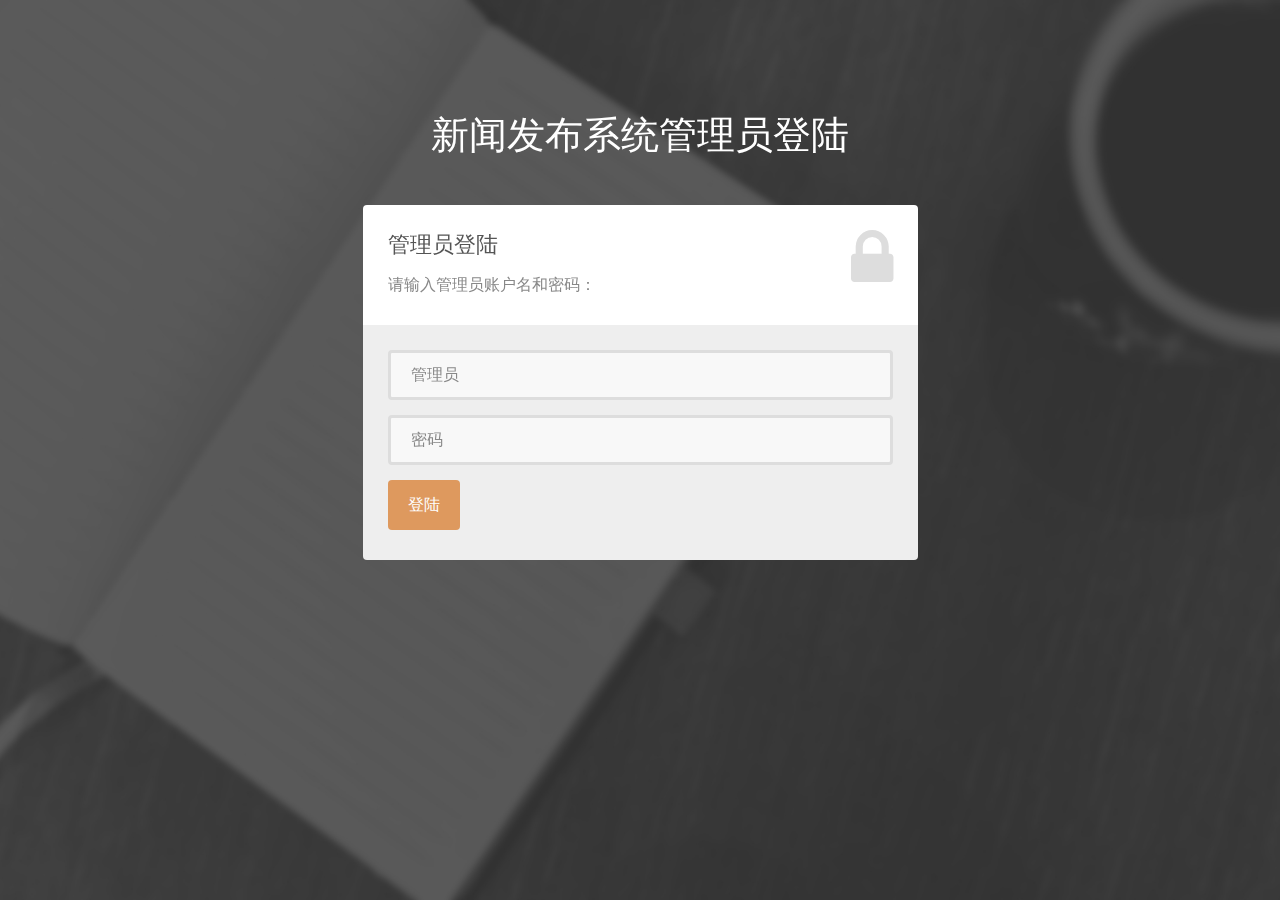
<file: IdeaProjects/news/news/target/classes/static/html/adminLogin.html>
<!DOCTYPE html>
<html lang="en">

    <head>

        <meta charset="utf-8">
        <meta http-equiv="X-UA-Compatible" content="IE=edge">
        <meta name="viewport" content="width=device-width, initial-scale=1">
        <title>管理员登陆</title>

        <!-- CSS -->
        <link rel="stylesheet" href="http://fonts.googleapis.com/css?family=Roboto:400,100,300,500">
        <link rel="stylesheet" href="../assets/bootstrap/css/bootstrap.min.css">
        <link rel="stylesheet" href="../assets/font-awesome/css/font-awesome.min.css">
		<link rel="stylesheet" href="../assets/css/form-elements.css">
        <link rel="stylesheet" href="../assets/css/style.css">

        <!-- HTML5 Shim and Respond.js IE8 support of HTML5 elements and media queries -->
        <!-- WARNING: Respond.js doesn't work if you view the page via file:// -->
        <!--[if lt IE 9]>
            <script src="https://oss.maxcdn.com/libs/html5shiv/3.7.0/html5shiv.js"></script>
            <script src="https://oss.maxcdn.com/libs/respond.js/1.4.2/respond.min.js"></script>
        <![endif]-->

        <!-- Favicon and touch icons -->
        <link rel="shortcut icon" href="../assets/ico/favicon.png">
        <link rel="apple-touch-icon-precomposed" sizes="144x144" href="../assets/ico/apple-touch-icon-144-precomposed.png">
        <link rel="apple-touch-icon-precomposed" sizes="114x114" href="../assets/ico/apple-touch-icon-114-precomposed.png">
        <link rel="apple-touch-icon-precomposed" sizes="72x72" href="../assets/ico/apple-touch-icon-72-precomposed.png">
        <link rel="apple-touch-icon-precomposed" href="../assets/ico/apple-touch-icon-57-precomposed.png">

    </head>

    <body>

        <!-- Top content -->
        <div class="top-content">
        	
            <div class="inner-bg">
                <div class="container">
                    <div class="row">
                        <div class="col-sm-8 col-sm-offset-2 text">
                            <h1><strong>新闻发布系统</strong>管理员登陆</h1>
                            <!--<div class="description">-->
                            	<!--<p>-->
	                            	<!--This is a free responsive login form made with Bootstrap. -->
	                            	<!--Download it on <a href="#"><strong>AZMIND</strong></a>, customize and use it as you like!-->
                            	<!--</p>-->
                            <!--</div>-->
                        </div>
                    </div>
                    <div class="row">
                        <div class="col-sm-6 col-sm-offset-3 form-box">
                        	<div class="form-top">
                        		<div class="form-top-left">
                        			<h3>管理员登陆</h3>
                            		<p>请输入管理员账户名和密码：</p>
                                    <!--<p id="success" style="text-align:center; display:none; color:red">登陆成功！</p>-->
                                    <!--<p id="nullLogin" style="text-align:center; display:none; color:red">用户名或密码为空!</p>-->
                                    <!--<p id="notAdminLogin" style="text-align:center; display:none; color:red">管理员不存在!</p>-->
                                    <!--<p id="errorPassword" style="text-align:center; display:none; color:red">密码错误!</p>-->
                        		</div>
                        		<div class="form-top-right">
                        			<i class="fa fa-lock"></i>
                        		</div>
                            </div>
                            <div class="form-bottom">
                                <div role="form" class="login-form">


                                <div class="form-group">
			                    		<label class="sr-only" for="form-username">管理员</label>
			                        	<input type="text" name="form-username" placeholder="管理员" class="form-username form-control" id="form-username">
			                        </div>
			                        <div class="form-group">
			                        	<label class="sr-only" for="form-password">密码</label>
			                        	<input type="password" name="form-password" placeholder="密码" class="form-password form-control" id="form-password">
			                        </div>
			                        <button type="submit" class="btn">登陆</button>
                                </div>
                            </div>
                        </div>
                    </div>
                    <div class="row">
                        <!--<div class="col-sm-6 col-sm-offset-3 social-login">-->
                        	<!--<h3>...or login with:</h3>-->
                        	<!--<div class="social-login-buttons">-->
	                        	<!--<a class="btn btn-link-2" href="#">-->
	                        		<!--<i class="fa fa-facebook"></i> Facebook-->
	                        	<!--</a>-->
	                        	<!--<a class="btn btn-link-2" href="#">-->
	                        		<!--<i class="fa fa-twitter"></i> Twitter-->
	                        	<!--</a>-->
	                        	<!--<a class="btn btn-link-2" href="#">-->
	                        		<!--<i class="fa fa-google-plus"></i> Google Plus-->
	                        	<!--</a>-->
                        	<!--</div>-->
                        </div>
                    </div>
                </div>
            </div>
            
        </div>


        <!-- Javascript -->
        <script src="../assets/js/jquery-1.11.1.min.js"></script>
        <script src="../assets/bootstrap/js/bootstrap.min.js"></script>
        <script src="../assets/js/jquery.backstretch.min.js"></script>
        <script src="../assets/js/scripts.js"></script>
        
        <!--[if lt IE 10]>
        <script src="../assets/js/placeholder.js"></script>
        <![endif]-->

    </body>
<script type="text/javascript">
    $('.btn').click(function(e) {
        //alert( $("#form-username").val() + $("#form-password").val());

        // document.location.href = "main.html";
        $(function () {
            $.ajax({
                type:'GET',
                dataType: 'json',
                data: { "adminName": $("#form-username").val(),"password":$("#form-password").val() },
                contentType: "application/json",
                url: "/login",
                async: false,
                success: function (data) {
                    //alert(eval(data).result);
                    var loginResult = eval(data).result;
                    //alert(loginResult);
                    if(loginResult == "success"){
                        alert("登录成功！");
                        // $("#success").slideDown("slow");
                        window.location.href = "/static/html/main.html";
                    } else if(loginResult == "nullLogin"){
                        alert("用户名或密码为空");
                        // $("#nullLogin").slideDown("slow");
                    } else if(loginResult == "notAdminLogin"){
                        alert("管理员不存在！");
                        // $("#notAdminLogin").slideDown("slow");
                    }else{
                        alert("密码错误，请重新输入！");
                        // $("#errorPassword").slideDown("slow");
                    }

                },
                error:function (e) {
                    alert("error:"+JSON.stringify(e) );
                }
            })
        })
    });


</script>

</html>
</file>
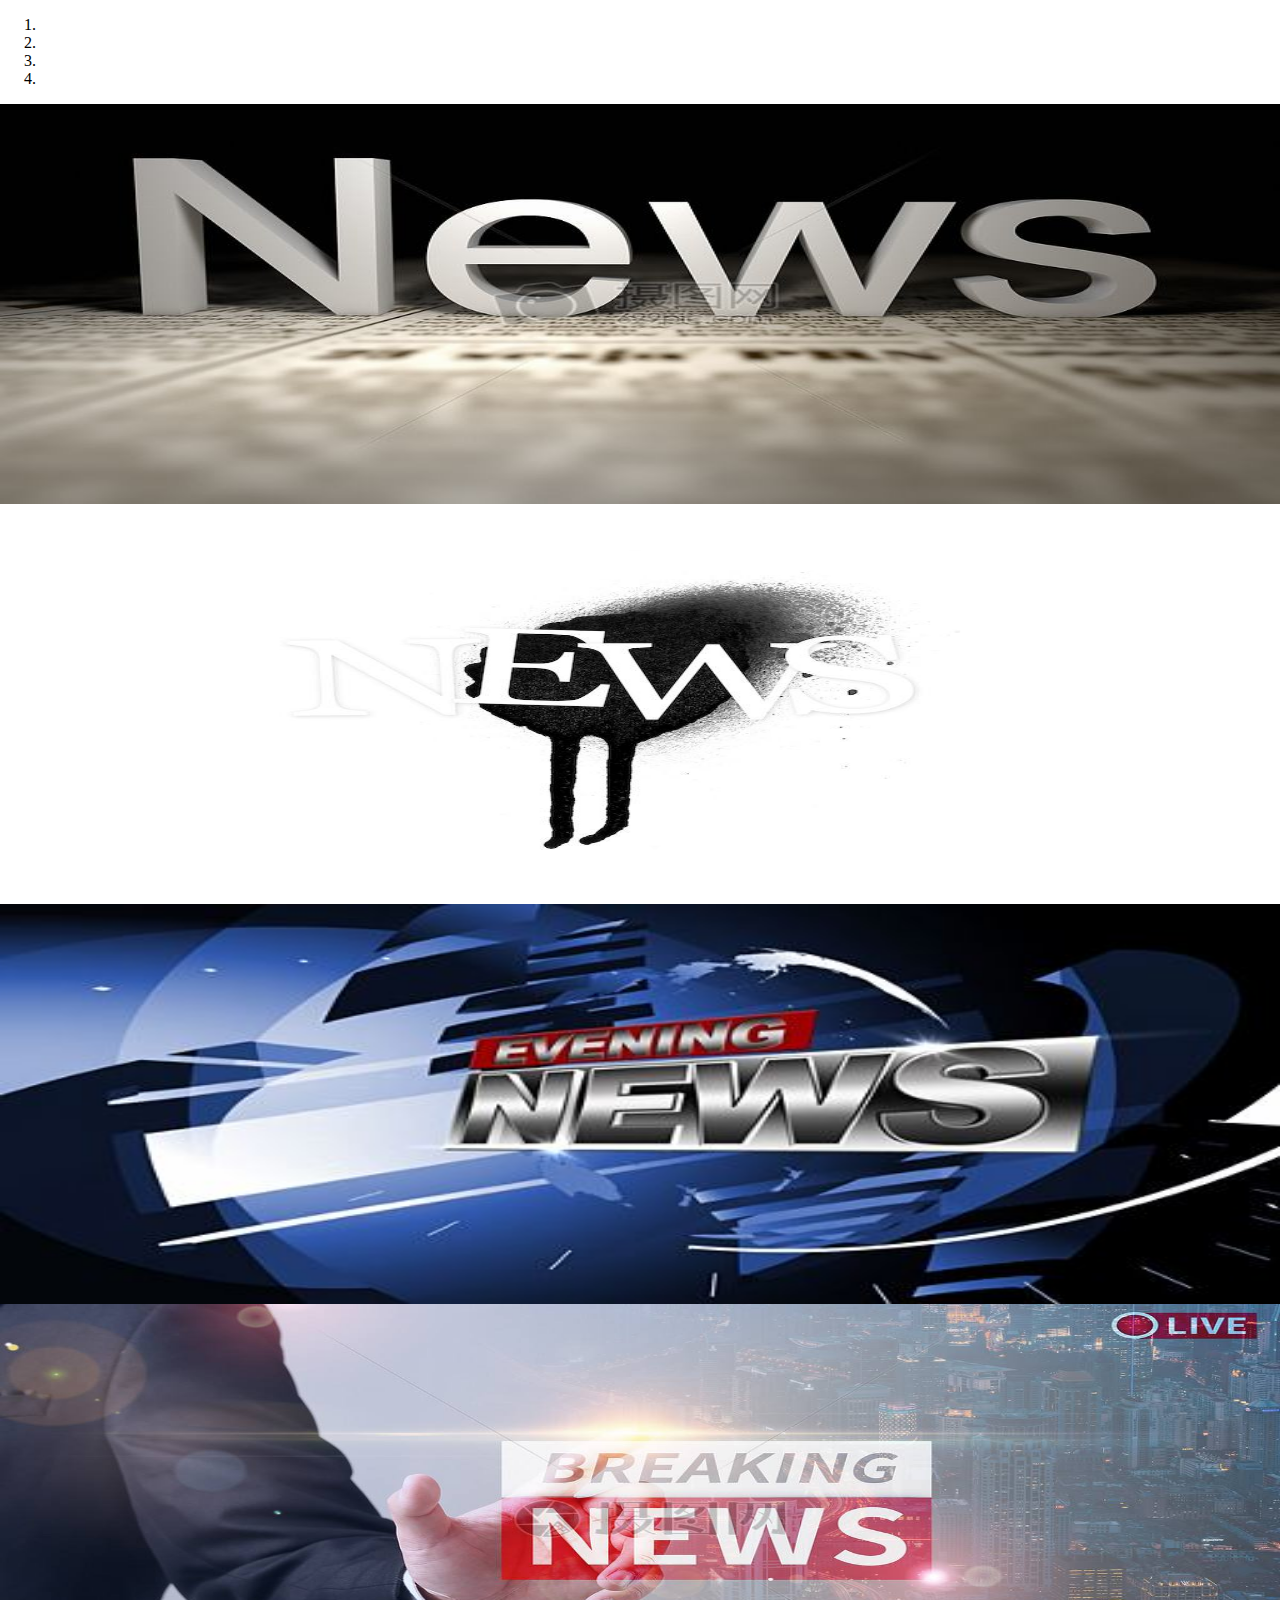
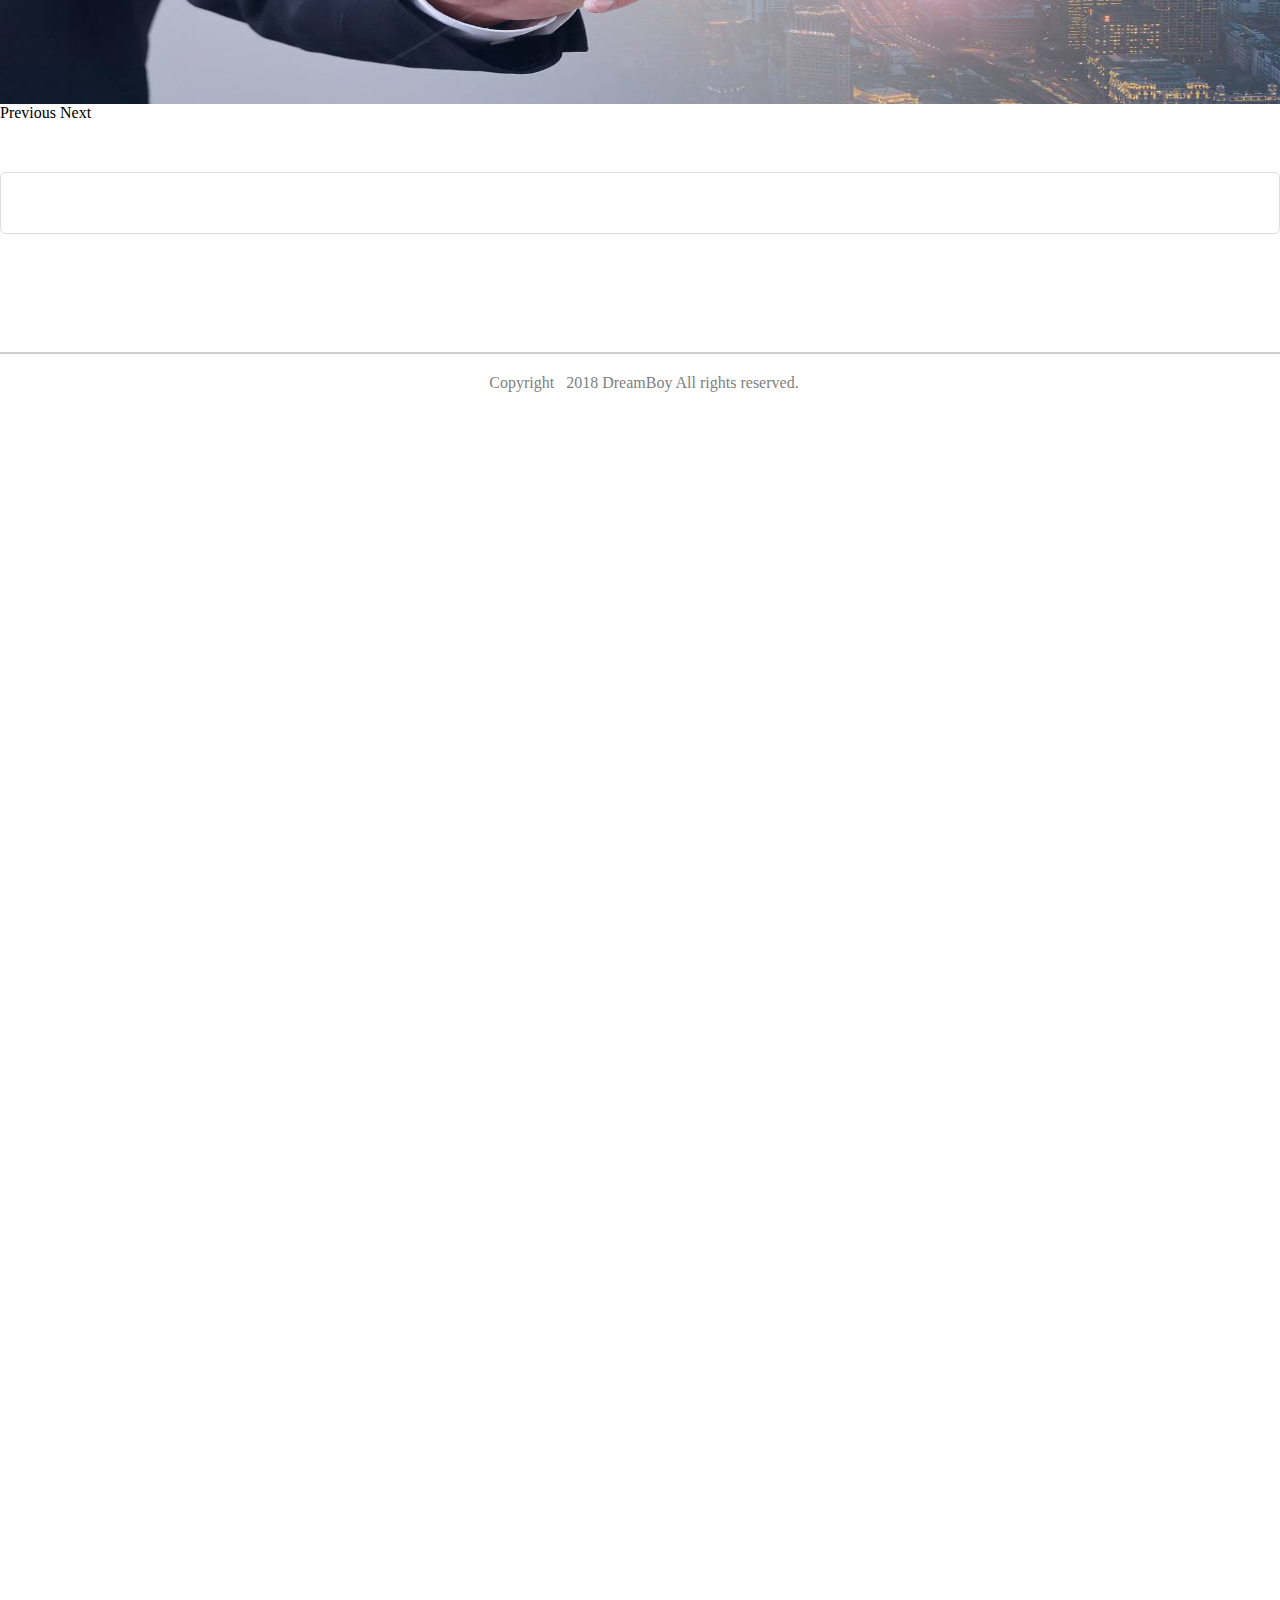
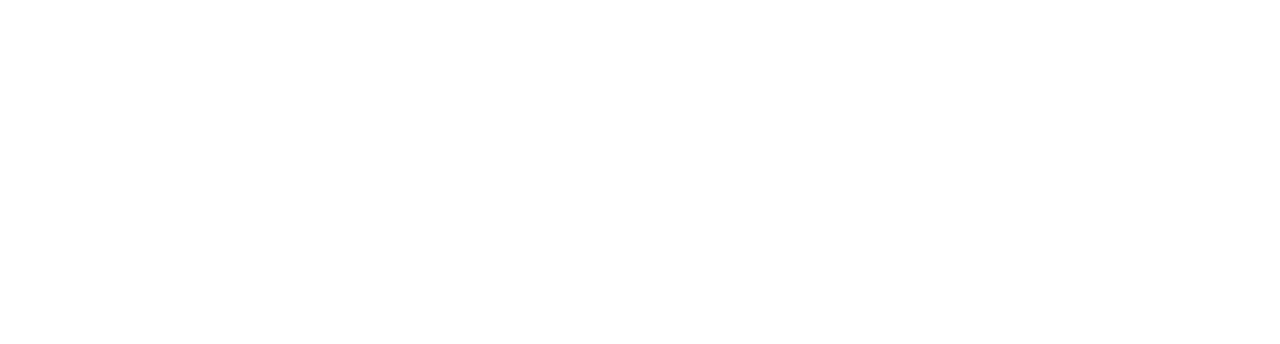
<file: IdeaProjects/news/news/target/classes/static/html/news.html>
<!DOCTYPE html>
<html lang="zh-CN">
  <head>
    <meta charset="utf-8">
    <meta http-equiv="X-UA-Compatible" content="IE=edge">
    <meta name="viewport" content="width=device-width, initial-scale=1">
	<!-- 新 Bootstrap 核心 CSS 文件 -->
	<link href="https://cdn.staticfile.org/twitter-bootstrap/3.3.7/css/bootstrap.min.css" rel="stylesheet">
	 
	<!-- jQuery文件。务必在bootstrap.min.js 之前引入 -->
	<script src="https://cdn.staticfile.org/jquery/2.1.1/jquery.min.js"></script>
	 
	<!-- 最新的 Bootstrap 核心 JavaScript 文件 -->
	<script src="https://cdn.staticfile.org/twitter-bootstrap/3.3.7/js/bootstrap.min.js"></script>
    <!-- 上述3个meta标签*必须*放在最前面，任何其他内容都*必须*跟随其后！ -->
    <title>新闻发布系统</title>
 
    <link rel="stylesheet" href="../img/css/index.css">

      <style>

          .carousel-inner>.item>a>img, .carousel-inner>.item>img, .img-responsive, .thumbnail a>img, .thumbnail>img {
              display: block;
              width: 100%;
              height: 400px;
          }

      </style>

<script type="text/javascript">
    		// function setIframeHeight(iframe) {
		// if (iframe) {
		// var iframeWin = iframe.contentWindow || iframe.contentDocument.parentWindow;
		// if (iframeWin.document.body) {
		// iframe.height = iframeWin.document.documentElement.scrollHeight || iframeWin.document.body.scrollHeight;
		// }
		// }
		// };
            // window.onload = function () {
            var childMenuId = '';
            $(function () {
                var menuHtml;

                $.ajax({
                    type:'GET',
                    dataType: 'json',
                    contentType: "application/json",
                    url: "/findAllCategory",

                    //async: false,
                    success: function (data) {
                        // alert(eval(data)[0].category);
                        var menuHtml = '';
                        var menuId = '';
                        //alert(JSON.stringify(data[0]    ));
                        // alert(menuHtml);

                        $.each(data, function(i, item) {
                            menuId = data[i].id;
                            menuHtml+= '<a onclick="menuClick('+menuId+')">'+data[i].category+'</a>';
                            // alert(data[i].category);
                        });

                        // alert(menuHtml);
                        $('#menu_div').html(menuHtml);

                    },
                    error:function (e) {
                        alert("error:"+JSON.stringify(e) );
                    }
                })
            })
            
            function menuClick(menuId) {
                // alert(menuId);
                childMenuId = menuId;
                $("#external-frame").attr("src","/static/html/new-list.html?mnuid=1234");
            }
</script>
  </head>
  <body>
    <nav class="navbar">
      <div class="container navbar-content" id="menu_div">
        <!--<a href="external-frame">社会</a>-->
        <!--<a href="new-list.html">军事</a>-->
        <!--<a href="new-list.html">娱乐</a>-->
        <!--<a href="new-list.html">体育</a>-->
          <!--<a href="new-list.html">互联网</a>-->
          <!--<a href="new-list.html">财经</a>-->
      </div><!-- /.container-fluid -->
    </nav>


 	<!-- <div class=".bgStyle" >
    <img src="img/images/index/bg.jpg" class=".bgStyle">
	</div> -->

	<div id="myCarousel" class="carousel slide">
    <!-- 轮播（Carousel）指标 -->
    <ol class="carousel-indicators">
        <li data-target="#myCarousel" data-slide-to="0" class="active"></li>
        <li data-target="#myCarousel" data-slide-to="1"></li>
        <li data-target="#myCarousel" data-slide-to="2"></li>
        <li data-target="#myCarousel" data-slide-to="3"></li>
    </ol>
    <!-- 轮播（Carousel）项目 -->
    <div class="carousel-inner">
        <div class="item active" >
            <img src="../img/caru/1.jpg" alt="First slide">
        </div>
        <div class="item">
            <img src="../img/caru/2.jpg" alt="Second slide">
        </div>
        <div class="item">
            <img src="../img/caru/3.jpg" alt="Third slide">
        </div>
        <div class="item">
            <img src="../img/caru/4.jpg" alt="fourth slide">
        </div>
    </div>
    <a class="left carousel-control" href="#myCarousel" role="button" data-slide="prev">
		<span class="glyphicon glyphicon-chevron-left" aria-hidden="true"></span>
		<span class="sr-only">Previous</span>
	</a>
	<a class="right carousel-control" href="#myCarousel" role="button" data-slide="next">
		<span class="glyphicon glyphicon-chevron-right" aria-hidden="true"></span>
		<span class="sr-only">Next</span>
	</a>
</div>
	<iframe src="new-list.html" width="100%" height="100%" frameborder="0" id="external-frame" style="padding: 0px; width: 100%; height: 1800px;"></iframe>
    <!--<iframe src="new-list.html" width="100%" height="100%" frameborder="0" id="externa-frame" style="padding: 0px; width: 100%; height: 1800px;"></iframe>-->
    <!--<iframe src="new-list.html" width="100%" height="100%" frameborder="0" id="extern-frame" style="padding: 0px; width: 100%; height: 1800px;"></iframe>-->
    <!--<iframe src="new-list.html" width="100%" height="100%" frameborder="0" id="exte-frame" style="padding: 0px; width: 100%; height: 1800px;"></iframe>-->
    <!--<iframe src="new-list.html" width="100%" height="100%" frameborder="0" id="ext-frame" style="padding: 0px; width: 100%; height: 1800px;"></iframe>-->
    <!--<iframe src="new-list.html" width="100%" height="100%" frameborder="0" id="ex-frame" style="padding: 0px; width: 100%; height: 1800px;"></iframe>-->

      </body>
</html>
</file>
<file: IdeaProjects/news/news/target/classes/static/assets/css/form-elements.css>
input[type="text"], 
input[type="password"], 
textarea, 
textarea.form-control {
	height: 50px;
    margin: 0;
    padding: 0 20px;
    vertical-align: middle;
    background: #f8f8f8;
    border: 3px solid #ddd;
    font-family: 'Roboto', sans-serif;
    font-size: 16px;
    font-weight: 300;
    line-height: 50px;
    color: #888;
    -moz-border-radius: 4px; -webkit-border-radius: 4px; border-radius: 4px;
    -moz-box-shadow: none; -webkit-box-shadow: none; box-shadow: none;
    -o-transition: all .3s; -moz-transition: all .3s; -webkit-transition: all .3s; -ms-transition: all .3s; transition: all .3s;
}

textarea, 
textarea.form-control {
	padding-top: 10px;
	padding-bottom: 10px;
	line-height: 30px;
}

input[type="text"]:focus, 
input[type="password"]:focus, 
textarea:focus, 
textarea.form-control:focus {
	outline: 0;
	background: #fff;
    border: 3px solid #ccc;
    -moz-box-shadow: none; -webkit-box-shadow: none; box-shadow: none;
}

input[type="text"]:-moz-placeholder, input[type="password"]:-moz-placeholder, 
textarea:-moz-placeholder, textarea.form-control:-moz-placeholder { color: #888; }

input[type="text"]:-ms-input-placeholder, input[type="password"]:-ms-input-placeholder, 
textarea:-ms-input-placeholder, textarea.form-control:-ms-input-placeholder { color: #888; }

input[type="text"]::-webkit-input-placeholder, input[type="password"]::-webkit-input-placeholder, 
textarea::-webkit-input-placeholder, textarea.form-control::-webkit-input-placeholder { color: #888; }



button.btn {
	height: 50px;
    margin: 0;
    padding: 0 20px;
    vertical-align: middle;
    background: #de995e;
    border: 0;
    font-family: 'Roboto', sans-serif;
    font-size: 16px;
    font-weight: 300;
    line-height: 50px;
    color: #fff;
    -moz-border-radius: 4px; -webkit-border-radius: 4px; border-radius: 4px;
    text-shadow: none;
    -moz-box-shadow: none; -webkit-box-shadow: none; box-shadow: none;
    -o-transition: all .3s; -moz-transition: all .3s; -webkit-transition: all .3s; -ms-transition: all .3s; transition: all .3s;
}

button.btn:hover { opacity: 0.6; color: #fff; }

button.btn:active { outline: 0; opacity: 0.6; color: #fff; -moz-box-shadow: none; -webkit-box-shadow: none; box-shadow: none; }

button.btn:focus { outline: 0; opacity: 0.6; background: #de995e; color: #fff; }

button.btn:active:focus, button.btn.active:focus { outline: 0; opacity: 0.6; background: #de995e; color: #fff; }
</file>
<file: IdeaProjects/news/news/target/classes/static/assets/css/style.css>
body {
    font-family: 'Roboto', sans-serif;
    font-size: 16px;
    font-weight: 300;
    color: #888;
    line-height: 30px;
    text-align: center;
}

strong { font-weight: 500; }

a, a:hover, a:focus {
	color: #de995e;
	text-decoration: none;
    -o-transition: all .3s; -moz-transition: all .3s; -webkit-transition: all .3s; -ms-transition: all .3s; transition: all .3s;
}

h1, h2 {
	margin-top: 10px;
	font-size: 38px;
    font-weight: 100;
    color: #555;
    line-height: 50px;
}

h3 {
	font-size: 22px;
    font-weight: 300;
    color: #555;
    line-height: 30px;
}

img { max-width: 100%; }

::-moz-selection { background: #de995e; color: #fff; text-shadow: none; }
::selection { background: #de995e; color: #fff; text-shadow: none; }


.btn-link-1 {
	display: inline-block;
	height: 50px;
	margin: 5px;
	padding: 16px 20px 0 20px;
	background: #de995e;
	font-size: 16px;
    font-weight: 300;
    line-height: 16px;
    color: #fff;
    -moz-border-radius: 4px; -webkit-border-radius: 4px; border-radius: 4px;
}
.btn-link-1:hover, .btn-link-1:focus, .btn-link-1:active { outline: 0; opacity: 0.6; color: #fff; }

.btn-link-1.btn-link-1-facebook { background: #4862a3; }
.btn-link-1.btn-link-1-twitter { background: #55acee; }
.btn-link-1.btn-link-1-google-plus { background: #dd4b39; }

.btn-link-1 i {
	padding-right: 5px;
	vertical-align: middle;
	font-size: 20px;
	line-height: 20px;
}

.btn-link-2 {
	display: inline-block;
	height: 50px;
	margin: 5px;
	padding: 15px 20px 0 20px;
	background: rgba(0, 0, 0, 0.3);
	border: 1px solid #fff;
	font-size: 16px;
    font-weight: 300;
    line-height: 16px;
    color: #fff;
    -moz-border-radius: 4px; -webkit-border-radius: 4px; border-radius: 4px;
}
.btn-link-2:hover, .btn-link-2:focus, 
.btn-link-2:active, .btn-link-2:active:focus { outline: 0; opacity: 0.6; background: rgba(0, 0, 0, 0.3); color: #fff; }


/***** Top content *****/

.inner-bg {
    padding: 100px 0 170px 0;
}

.top-content .text {
	color: #fff;
}

.top-content .text h1 { color: #fff; }

.top-content .description {
	margin: 20px 0 10px 0;
}

.top-content .description p { opacity: 0.8; }

.top-content .description a {
	color: #fff;
}
.top-content .description a:hover, 
.top-content .description a:focus { border-bottom: 1px dotted #fff; }

.form-box {
	margin-top: 35px;
}

.form-top {
	overflow: hidden;
	padding: 0 25px 15px 25px;
	background: #fff;
	-moz-border-radius: 4px 4px 0 0; -webkit-border-radius: 4px 4px 0 0; border-radius: 4px 4px 0 0;
	text-align: left;
}

.form-top-left {
	float: left;
	width: 75%;
	padding-top: 25px;
}

.form-top-left h3 { margin-top: 0; }

.form-top-right {
	float: left;
	width: 25%;
	padding-top: 5px;
	font-size: 66px;
	color: #ddd;
	line-height: 100px;
	text-align: right;
}

.form-bottom {
	padding: 25px 25px 30px 25px;
	background: #eee;
	-moz-border-radius: 0 0 4px 4px; -webkit-border-radius: 0 0 4px 4px; border-radius: 0 0 4px 4px;
	text-align: left;
}

.form-bottom form textarea {
	height: 100px;
}

.form-bottom form button.btn {
	width: 100%;
}

.form-bottom form .input-error {
	border-color: #de995e;
}

.social-login {
	margin-top: 35px;
}

.social-login h3 {
	color: #fff;
}

.social-login-buttons {
	margin-top: 25px;
}


/***** Media queries *****/

@media (min-width: 992px) and (max-width: 1199px) {}

@media (min-width: 768px) and (max-width: 991px) {}

@media (max-width: 767px) {
	
	.inner-bg { padding: 60px 0 110px 0; }

}

@media (max-width: 415px) {
	
	h1, h2 { font-size: 32px; }

}
</file>
<file: IdeaProjects/news/news/target/classes/static/img/css/index.css>
body {
	margin: 0;
	padding: 0;
	font-family:"Microsoft YaHei", "微软雅黑", "consolas";
}
a {
	text-decoration: none;
	color: #000;
}
 
.clearfix { 
  *zoom: 1; 
}
.clearfix:before, .clearfix:after { 
  display: table; 
  line-height: 0; 
  content: "";
}
.clearfix:after { 
  clear: both;
} 
 
.navbar {
    background: url(../images/index/header_shadow.png) no-repeat left top;
    background-size: 100% 54px;
}
.container {
	width: 1000px;
	margin: 0 auto;
}
.navbar .navbar-content a {
	color: #FFF;
	line-height: 54px;
	display: inline-block;
	width: 100px;
	text-align: center;
}
.navbar .navbar-content a:hover {
	color: #CCC;
}
 
.index-bg {
	width: 100%;
	height: 500px;
 
	position: absolute;
	top: -50px;
	z-index: -10;
}
 
.news-list {
	margin: 50px 0;
	background-color: #FFF;
	border-radius: 5px;
	border: 1px solid #DDD;
	padding: 30px 20px;
 
	/*min-height: 300px;*/
}
.news-list:hover {
	box-shadow: 0 0 5px 3px #CCC;
}
 
.about .about-des {
	border-left: 5px solid #CCC;
	margin-top: 15px;
}
 
.about .about-des p {
	padding-left: 10px;
	line-height: 28px;
	text-indent: 2em;
}
 
.news-list-left {
	float: left;
	width: 729px;
	margin-bottom: 50px;
}
 
.news-list-right {
	float: right;
	width: 229px;
}
 
.news-list-item {
	padding: 20px 30px;
}
 
.author-time {
	font-size: 14px;
}
.news-des {
	padding-bottom: 20px;
	border-bottom: 2px solid #CCC;
}
.news-title {
	font-size: 23px;
}
.news-title i {
	display: inline-block;
	width: 47px;
	height: 43px;
	margin-right: 10px;
	background: url('../images/index/news-icon.png') left center no-repeat;
	vertical-align: middle;
}
.news-title a {
	color: green;
}
.news-title a:hover {
	text-decoration: underline;
}
.news-content-des {
	line-height: 28px;
}
 
.copyright {
	clear: both;
	text-align: center;
	color: gray;
 
	border-top: 2px solid #CCC;
	margin-top: 50px;
	padding: 20px 0;
}
.bgStyle{
	width:400px; 
	height:350px;

	position: absolute;
	top: -50px;
	z-index: -10;
	
}
</file>
